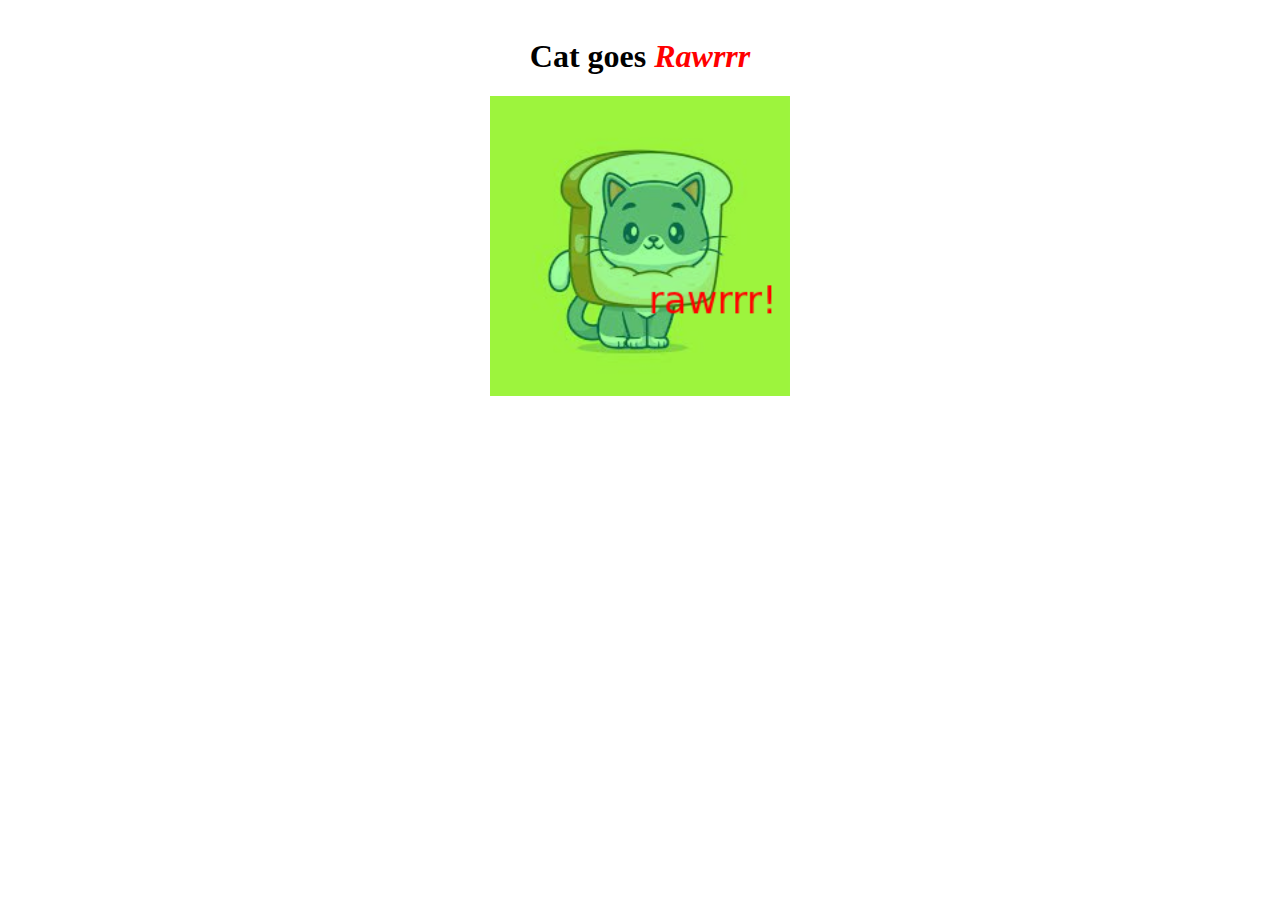
<file: index.html>
<!DOCTYPE html>
<html lang="en">
<head>
    <meta charset="UTF-8">
    <meta http-equiv="X-UA-Compatible" content="IE=edge">
    <meta name="viewport" content="width=device-width, initial-scale=1.0">
    <link rel="stylesheet" href="bell-modern.css">
    <link rel="stylesheet" href="watermark.css">
    <title>Can you hack this watermark?</title>
</head>
<body>
    <main>
        <section class="content-container">
            <h1>Cat goes <em>Rawrrr</em></h1>
            <section id="iframe">
                <img id="media" src="cat.jpg" 
                    style=" z-index: 1 !important;
                            width: 100% !important;
                            border: none !important;
                            visibility: visible !important;
                            display: block !important;
                            opacity: 1 !important;
                            max-width: 100% !important;
                            position: absolute !important;
                            height: 100% !important;
                            top: 0px !important;
                            left: 0px !important;
                            pointer-events: none !important;">
                <canvas id="watermark" width="225" height="225"
                    style=" z-index: 2 !important;
                            width: 100% !important;
                            border: none !important;
                            visibility: visible !important;
                            display: block !important;
                            opacity: 1 !important;
                            max-width: 100% !important;
                            position: absolute !important;
                            height: 100% !important;
                            top: 0px !important;
                            left: 0px !important;
                            pointer-events: none !important;"
                ></canvas>
            </section>
        </section>
    </main>
</body>
<script src="scripts/text.js" type="text/javascript"></script>
<script src="scripts/watermark.js" type="text/javascript"></script>
<script src="scripts/mutation-observer.js" type="text/javascript"></script>
</html>
</file>
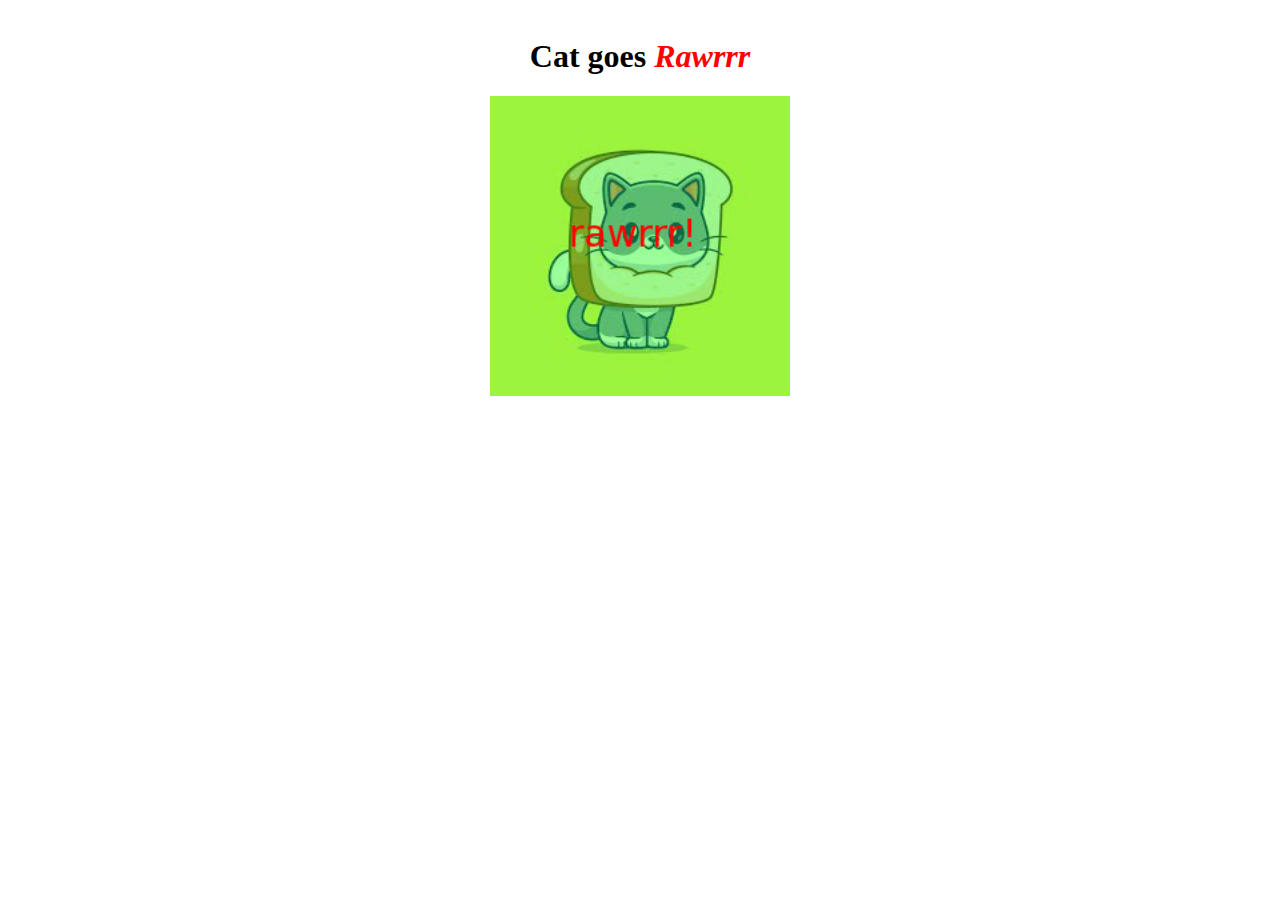
<file: watermark.html>
<!DOCTYPE html>
<html lang="en">
<head>
    <meta charset="UTF-8">
    <meta http-equiv="X-UA-Compatible" content="IE=edge">
    <meta name="viewport" content="width=device-width, initial-scale=1.0">
    <link rel="stylesheet" href="bell-modern.css">
    <link rel="stylesheet" href="watermark.css">
    <title>Can you hack this watermark?</title>
</head>
<body>
    <main>
        <section class="content-container">
            <h1>Cat goes <em>Rawrrr</em></h1>
            <section id="iframe">
                <img id="media" src="cat.jpg" 
                    style=" z-index: 1 !important;
                            width: 100% !important;
                            border: none !important;
                            visibility: visible !important;
                            display: block !important;
                            opacity: 1 !important;
                            max-width: 100% !important;
                            position: absolute !important;
                            height: 100% !important;
                            top: 0px !important;
                            left: 0px !important;
                            pointer-events: none !important;">
                <canvas id="watermark" width="225" height="225"
                    style=" z-index: 2 !important;
                            width: 100% !important;
                            border: none !important;
                            visibility: visible !important;
                            display: block !important;
                            opacity: 1 !important;
                            max-width: 100% !important;
                            position: absolute !important;
                            height: 100% !important;
                            top: 0px !important;
                            left: 0px !important;
                            pointer-events: none !important;"
                ></canvas>
            </section>
        </section>
    </main>
</body>
<script src="scripts/text.js" type="text/javascript"></script>
<script src="scripts/watermark.js" type="text/javascript"></script>
<script src="scripts/mutation-observer.js" type="text/javascript"></script>
</html>
</file>
<file: bell-modern.css>
/* Box sizing rules */
*,
*::before,
*::after {
  box-sizing: border-box;
}

/* Remove default margin */
body,
h1,
h2,
h3,
h4,
p,
figure,
blockquote,
dl,
dd {
  margin: 0;
}

/* Remove list styles on ul, ol elements with a list role, which suggests default styling will be removed */
ul[role='list'],
ol[role='list'] {
  list-style: none;
}

/* Set core root defaults */
html:focus-within {
  scroll-behavior: smooth;
}

/* Set core body defaults */
body {
  min-height: 100vh;
  text-rendering: optimizeSpeed;
  line-height: 1.5;
}

/* A elements that don't have a class get default styles */
a:not([class]) {
  text-decoration-skip-ink: auto;
}

/* Make images easier to work with */
img,
picture {
  max-width: 100%;
  display: block;
}

/* Inherit fonts for inputs and buttons */
input,
button,
textarea,
select {
  font: inherit;
}

/* Remove all animations, transitions and smooth scroll for people that prefer not to see them */
@media (prefers-reduced-motion: reduce) {
  html:focus-within {
   scroll-behavior: auto;
  }
  
  *,
  *::before,
  *::after {
    animation-duration: 0.01ms !important;
    animation-iteration-count: 1 !important;
    transition-duration: 0.01ms !important;
    scroll-behavior: auto !important;
  }
}

/* personal usage */

/* removes default button css */
button {
  border: none;
  padding: 0;
  cursor: pointer;
  background: none;
}
</file>
<file: watermark.css>
main {
    width: 100%;
    margin: auto;
    padding-top: 2rem;
    height: 100vh;
}

.content-container {
    display: flex;
    flex-direction: column;
    align-items: center;
    margin-inline: auto;
    gap: 1rem;
    width: 60%;
    max-width: 450px;
}

em {
    color: red;
}

#iframe {
    position: relative;
    height: 300px;
    width: 300px;
}

.media-content {
    width: 100% !important;
    border: none !important;
    visibility: visible !important;
    display: block !important;
    opacity: 1 !important;
    max-width: 100% !important;
    position: absolute !important;
    height: 100% !important;
    top: 0px !important;
    left: 0px !important;
    pointer-events: none !important;
}

.z-index-1 {
    z-index: 1;
}   

.z-index-2 {
    z-index: 2;
}

.kill-stream {
    text-align: center;
    padding-top: 1rem;
    font-size: 24px;
    color: red;
}

canvas {
    background-color: rgba(10,314,10, 0.4);
}
</file>
